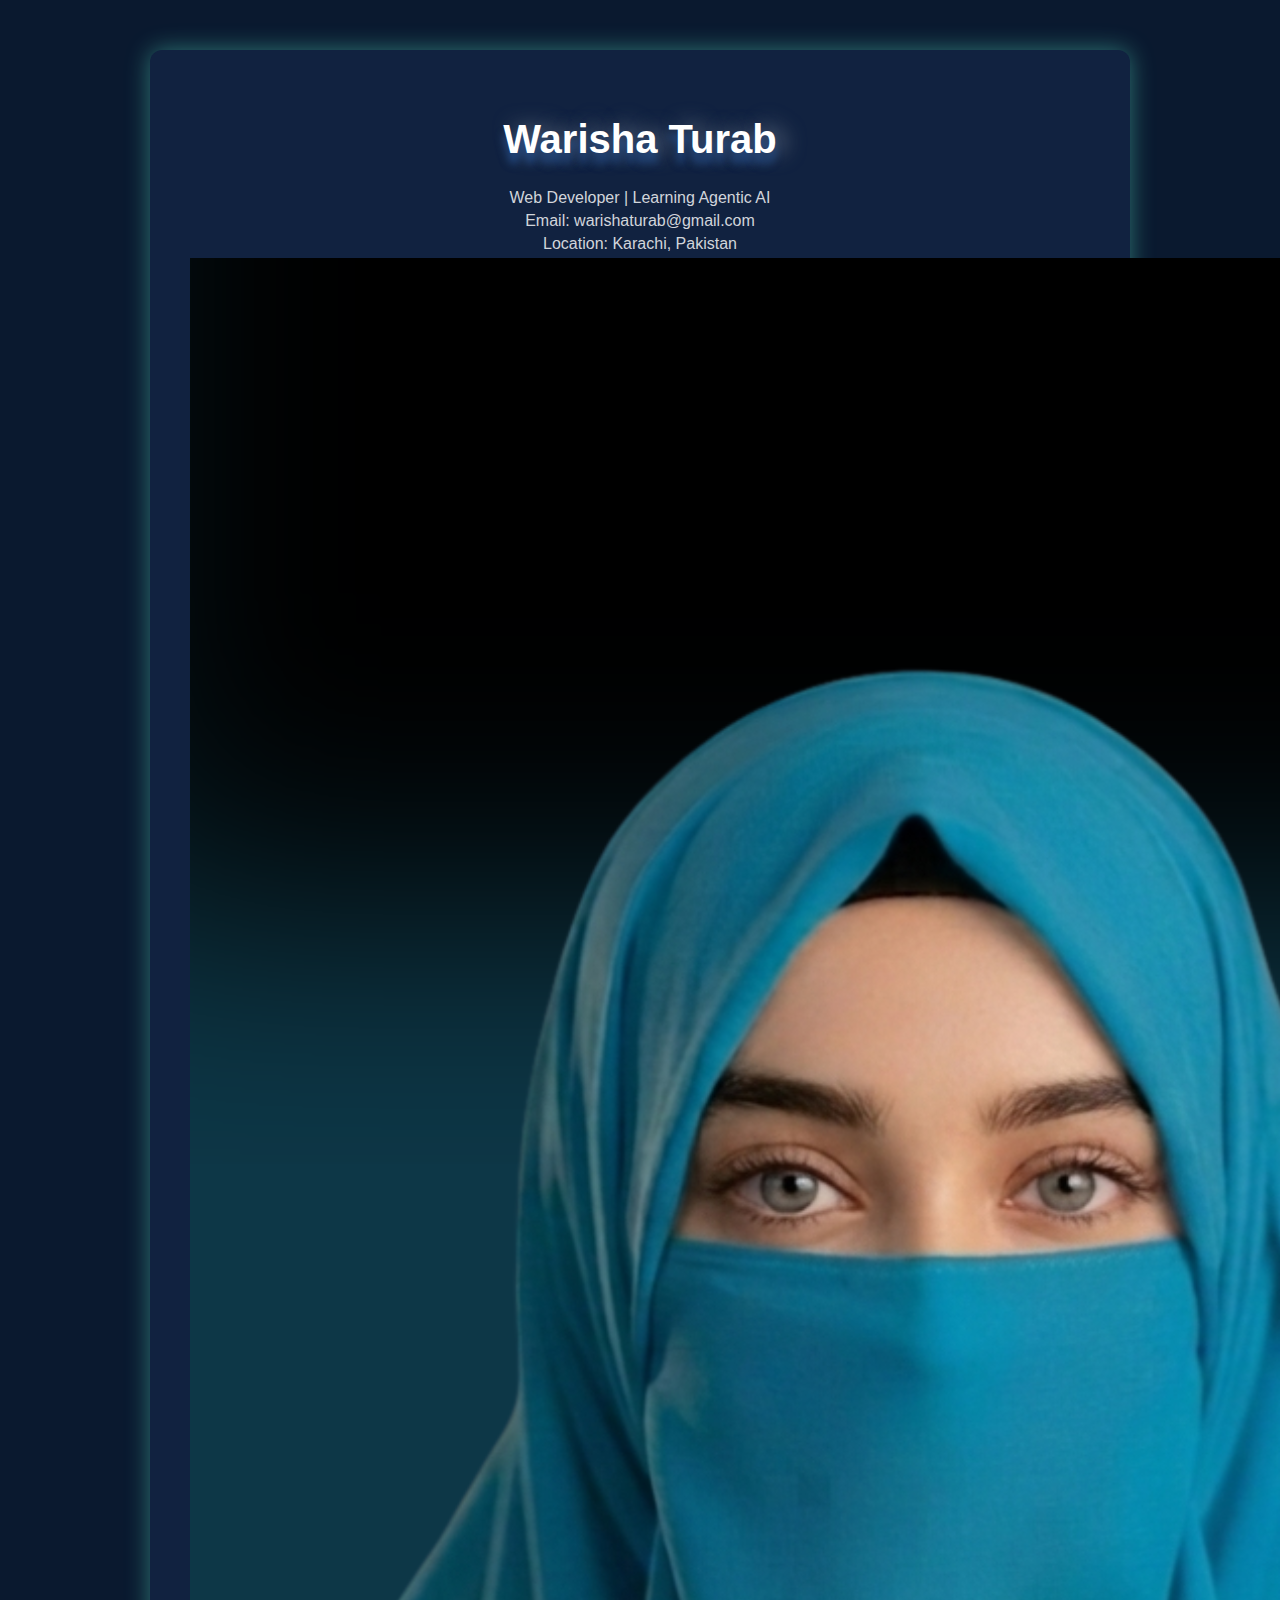
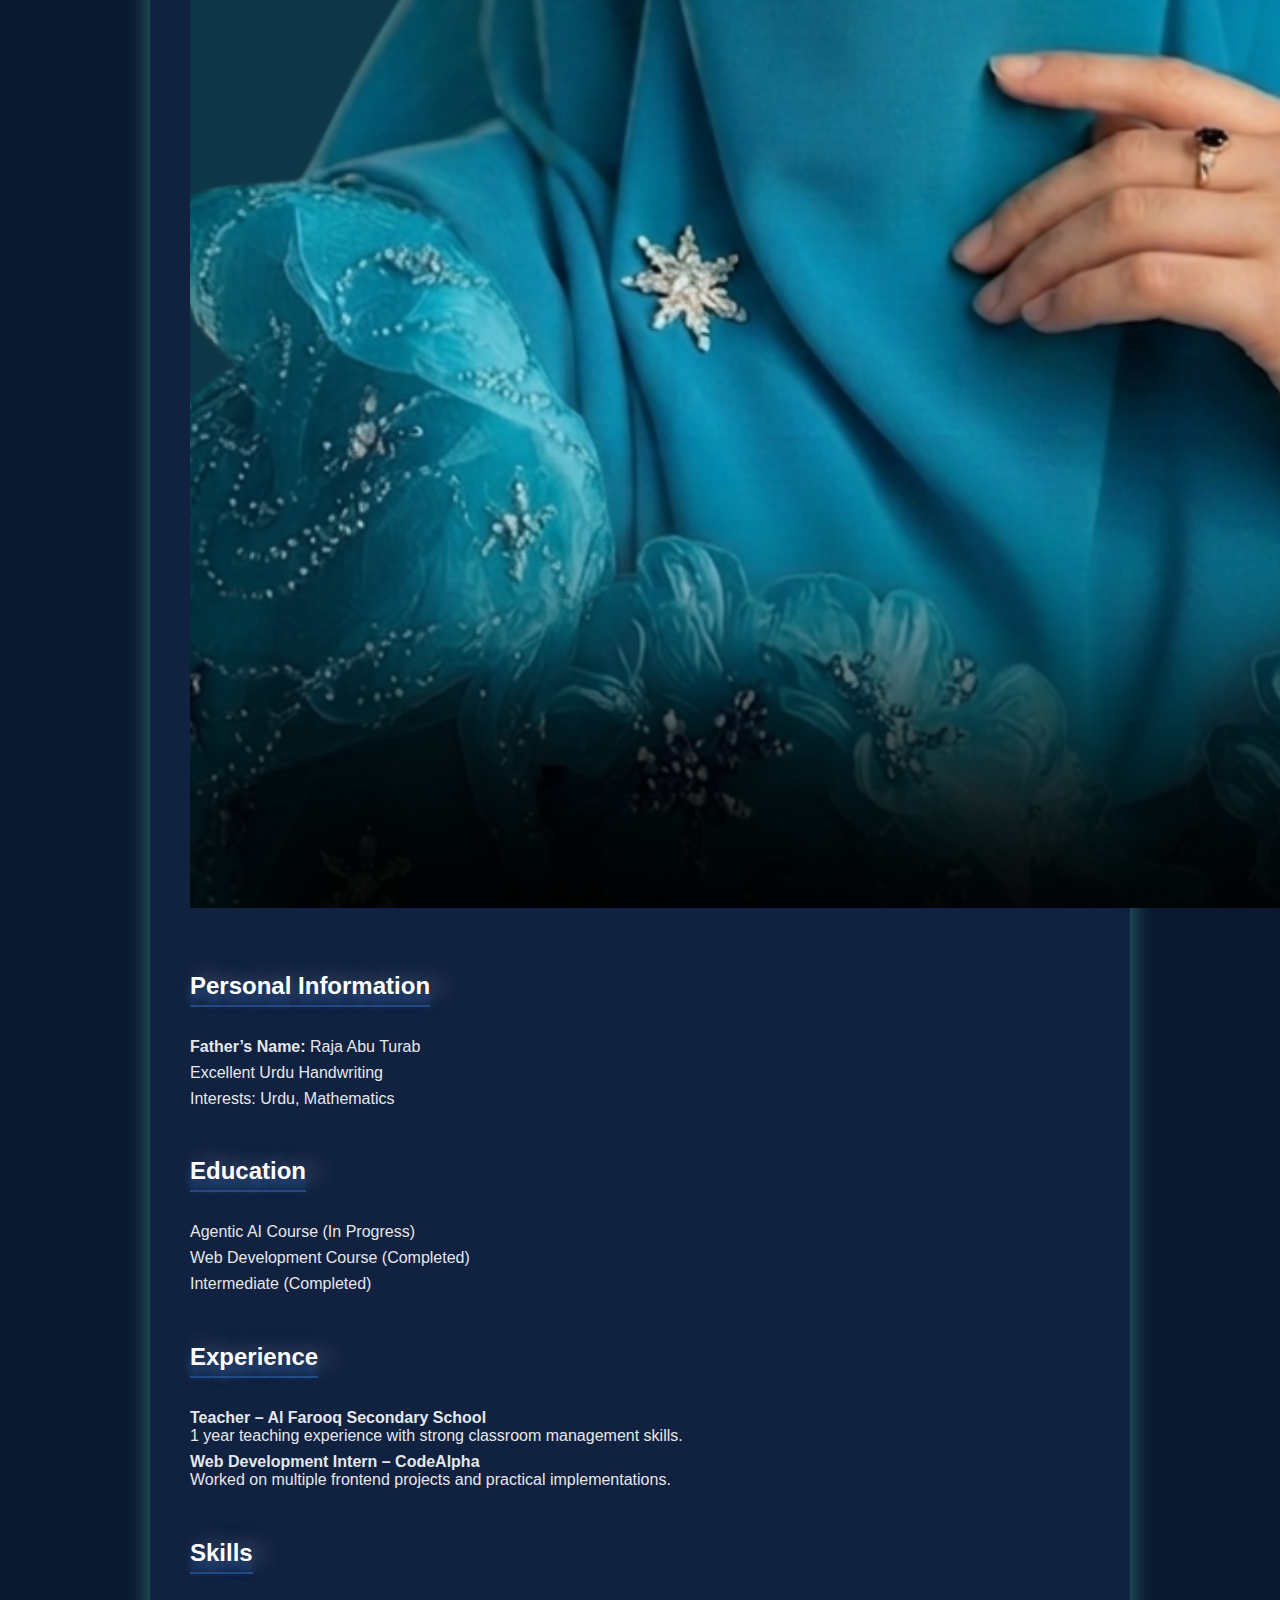
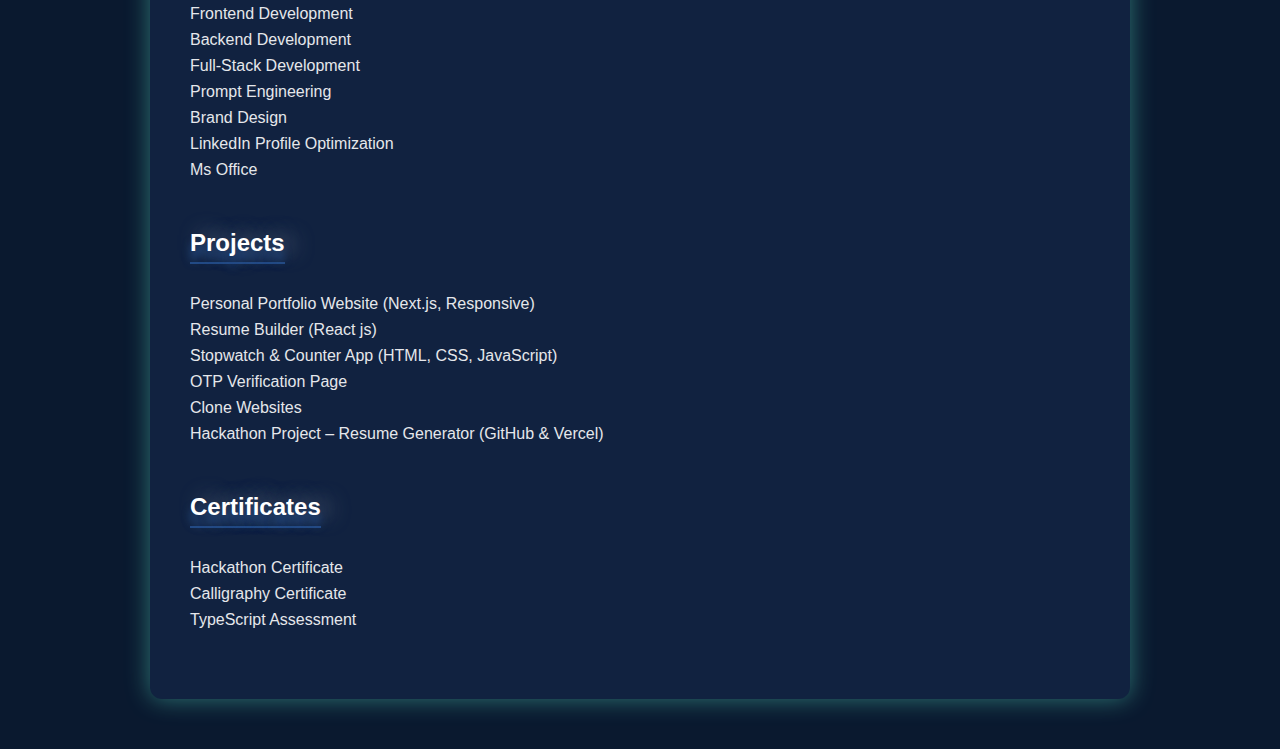
<file: resume.html>
<!DOCTYPE html>
<html lang="en">
<head>
  <meta charset="UTF-8" />
  <meta name="viewport" content="width=device-width, initial-scale=1.0" />
  <title>Resume | Warisha Turab</title>
  <link rel="stylesheet" href="resume.css" />
</head>
<body>

  <div class="resume">

    <!-- Header -->
    <header class="resume-header">
      <div class="header-text">
        <h1>Warisha Turab</h1>
        <p class="title">Web Developer | Learning Agentic AI</p>
        <p>Email: warishaturab@gmail.com</p>
        <p>Location: Karachi, Pakistan</p>
      </div>

      <!-- Profile Image -->
      <div class="header-image">
        <img src="images/Beige and Brown Rusty Vintage Style Mystery Novel Book Cover  (2).png" alt="Warisha Turab">
      </div>
    </header>

    <main>

      <!-- Personal Information -->
      <section class="section">
        <h2>Personal Information</h2>
        <ul>
          <li><strong>Father’s Name:</strong> Raja Abu Turab</li>
          <li>Excellent Urdu Handwriting</li>
          <li>Interests: Urdu, Mathematics</li>
        </ul>
      </section>

      <!-- Education -->
      <section class="section">
        <h2>Education</h2>
        <ul>
          <li>Agentic AI Course (In Progress)</li>
          <li>Web Development Course (Completed)</li>
          <li>Intermediate (Completed)</li>
        </ul>
      </section>

      <!-- Experience -->
      <section class="section">
        <h2>Experience</h2>
        <ul>
          <li>
            <strong>Teacher – Al Farooq Secondary School</strong><br>
            1 year teaching experience with strong classroom management skills.
          </li>
          <li>
            <strong>Web Development Intern – CodeAlpha</strong><br>
            Worked on multiple frontend projects and practical implementations.
          </li>
        </ul>
      </section>

      <!-- Skills -->
      <section class="section">
        <h2>Skills</h2>
        <ul class="skills">
          <li>Frontend Development</li>
          <li>Backend Development</li>
          <li>Full-Stack Development</li>
          <li>Prompt Engineering</li>
          <li>Brand Design</li>
          <li>LinkedIn Profile Optimization</li>
          <li>Ms Office</li>
        </ul>
      </section>

      <!-- Projects -->
      <section class="section">
        <h2>Projects</h2>
        <ul>
          <li>Personal Portfolio Website (Next.js, Responsive)</li>
          <li>Resume Builder (React js)</li>
          <li>Stopwatch & Counter App (HTML, CSS, JavaScript)</li>
          <li>OTP Verification Page</li>
          <li>Clone Websites</li>
          <li>Hackathon Project – Resume Generator (GitHub & Vercel)</li>
        </ul>
      </section>

      <!-- Certificates -->
      <section class="section">
        <h2>Certificates</h2>
        <ul>
          <li>Hackathon Certificate</li>
          <li>Calligraphy Certificate</li>
          <li>TypeScript Assessment</li>
        </ul>
      </section>

    </main>

  </div>

</body>
</html>
</file>
<file: resume.css>
body {
  font-family: 'Poppins', sans-serif;
  margin: 0;
  padding: 0;
  background: #0a192f;
  color: #fff;
}

.resume {
  max-width: 900px;
  margin: 50px auto;
  padding: 40px;
  background: #112240;
  border-radius: 12px;
  box-shadow: 0 0 25px rgba(100, 255, 218, 0.4);
}

header {
  text-align: center;
  margin-bottom: 40px;
}

header h1 {
  font-size: 2.5rem;
 color: #fff; 
  text-shadow: 0 10px 8px #234b86, 10px 0 20px #657183 ; 
}

header p {
  margin: 5px 0;
  font-size: 1rem;
  color: #d1d5db;
}

.section {
  margin-bottom: 30px;
}

.section h2 {
  font-size: 1.5rem;
  margin-bottom: 15px;
   color: #fff; 
  text-shadow: 0 10px 8px #234b86, 10px 0 20px #657183 ; 
  border-bottom: 2px solid #234b86;
  display: inline-block;
  padding-bottom: 5px;
}

.section ul {
  list-style: none;
  padding: 0;
}

.section ul li {
  margin-bottom: 8px;
  color: #e5e7eb;
}

.section p {
  color: #e5e7eb;
  margin-bottom: 10px;
}

@media (max-width: 768px) {
  .resume {
    padding: 20px;
    margin: 20px;
  }
  header h1 {
    font-size: 2rem;
  }
}
</file>
